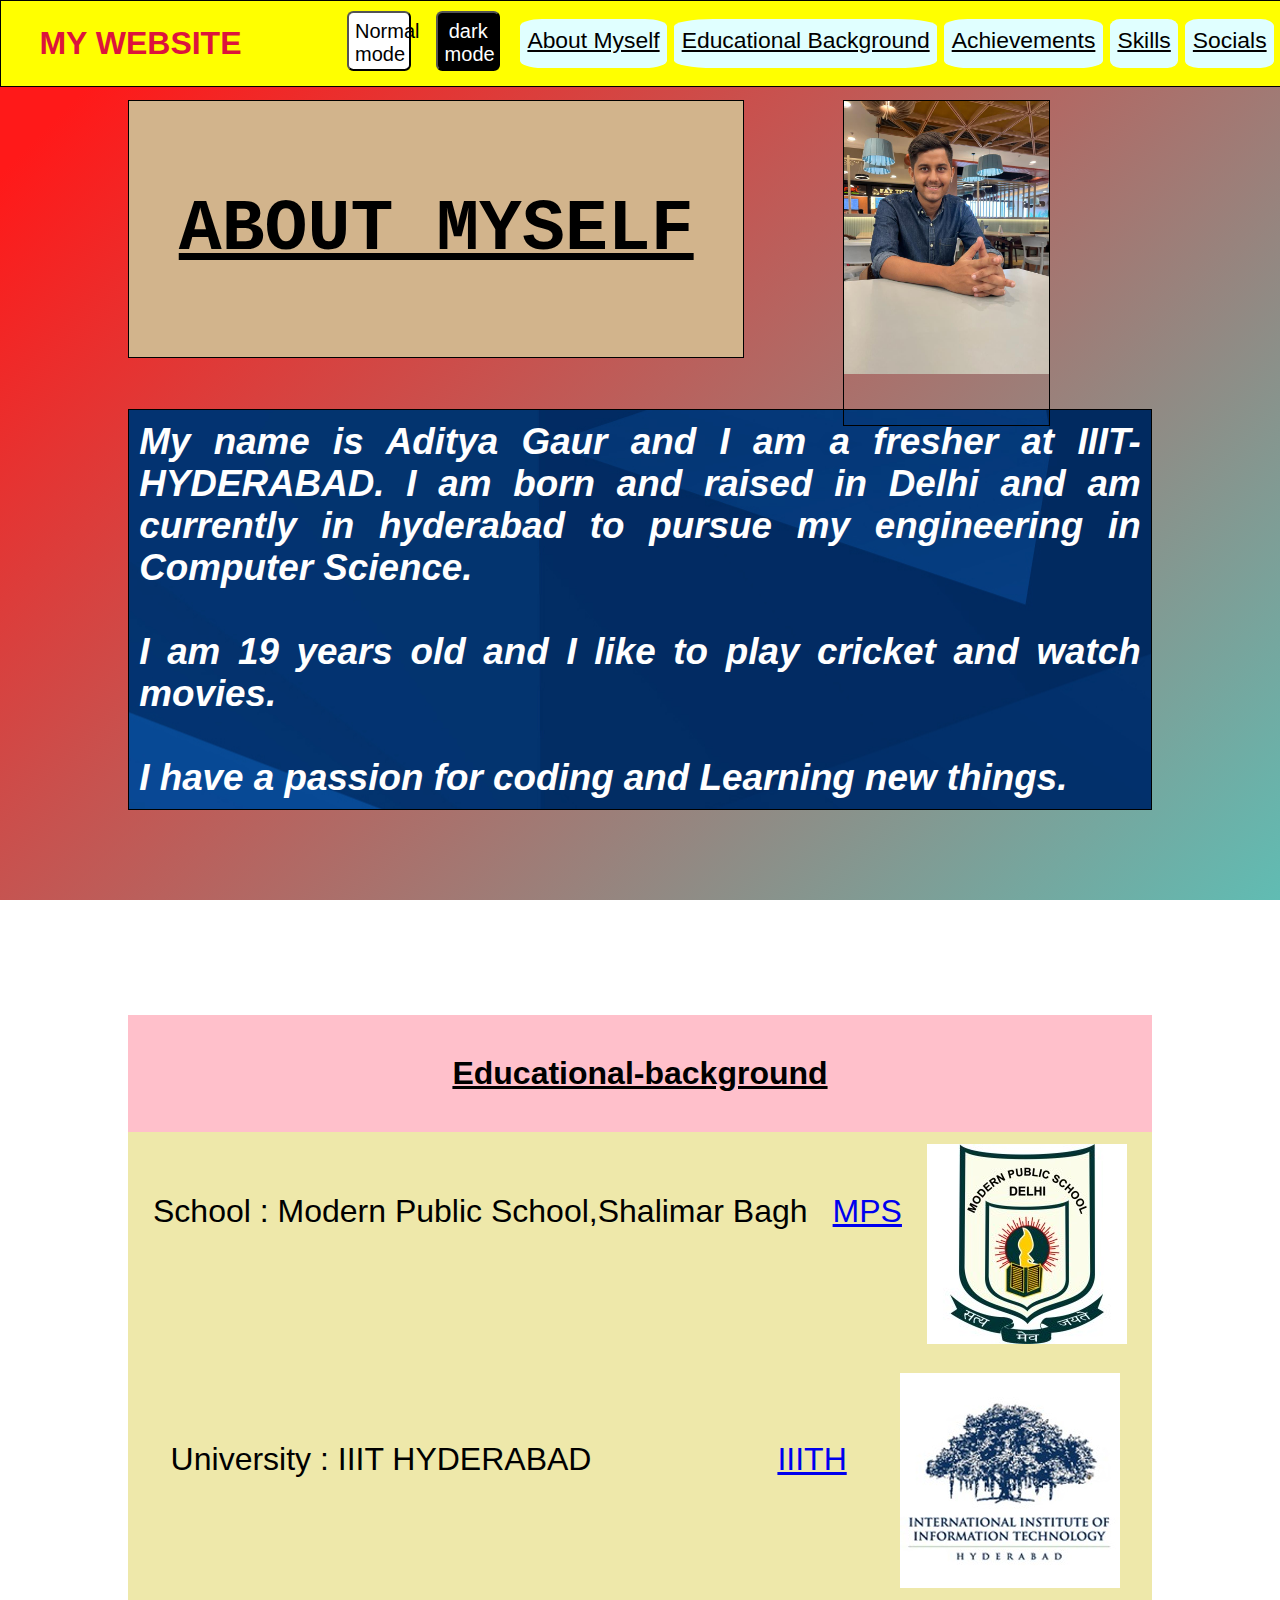
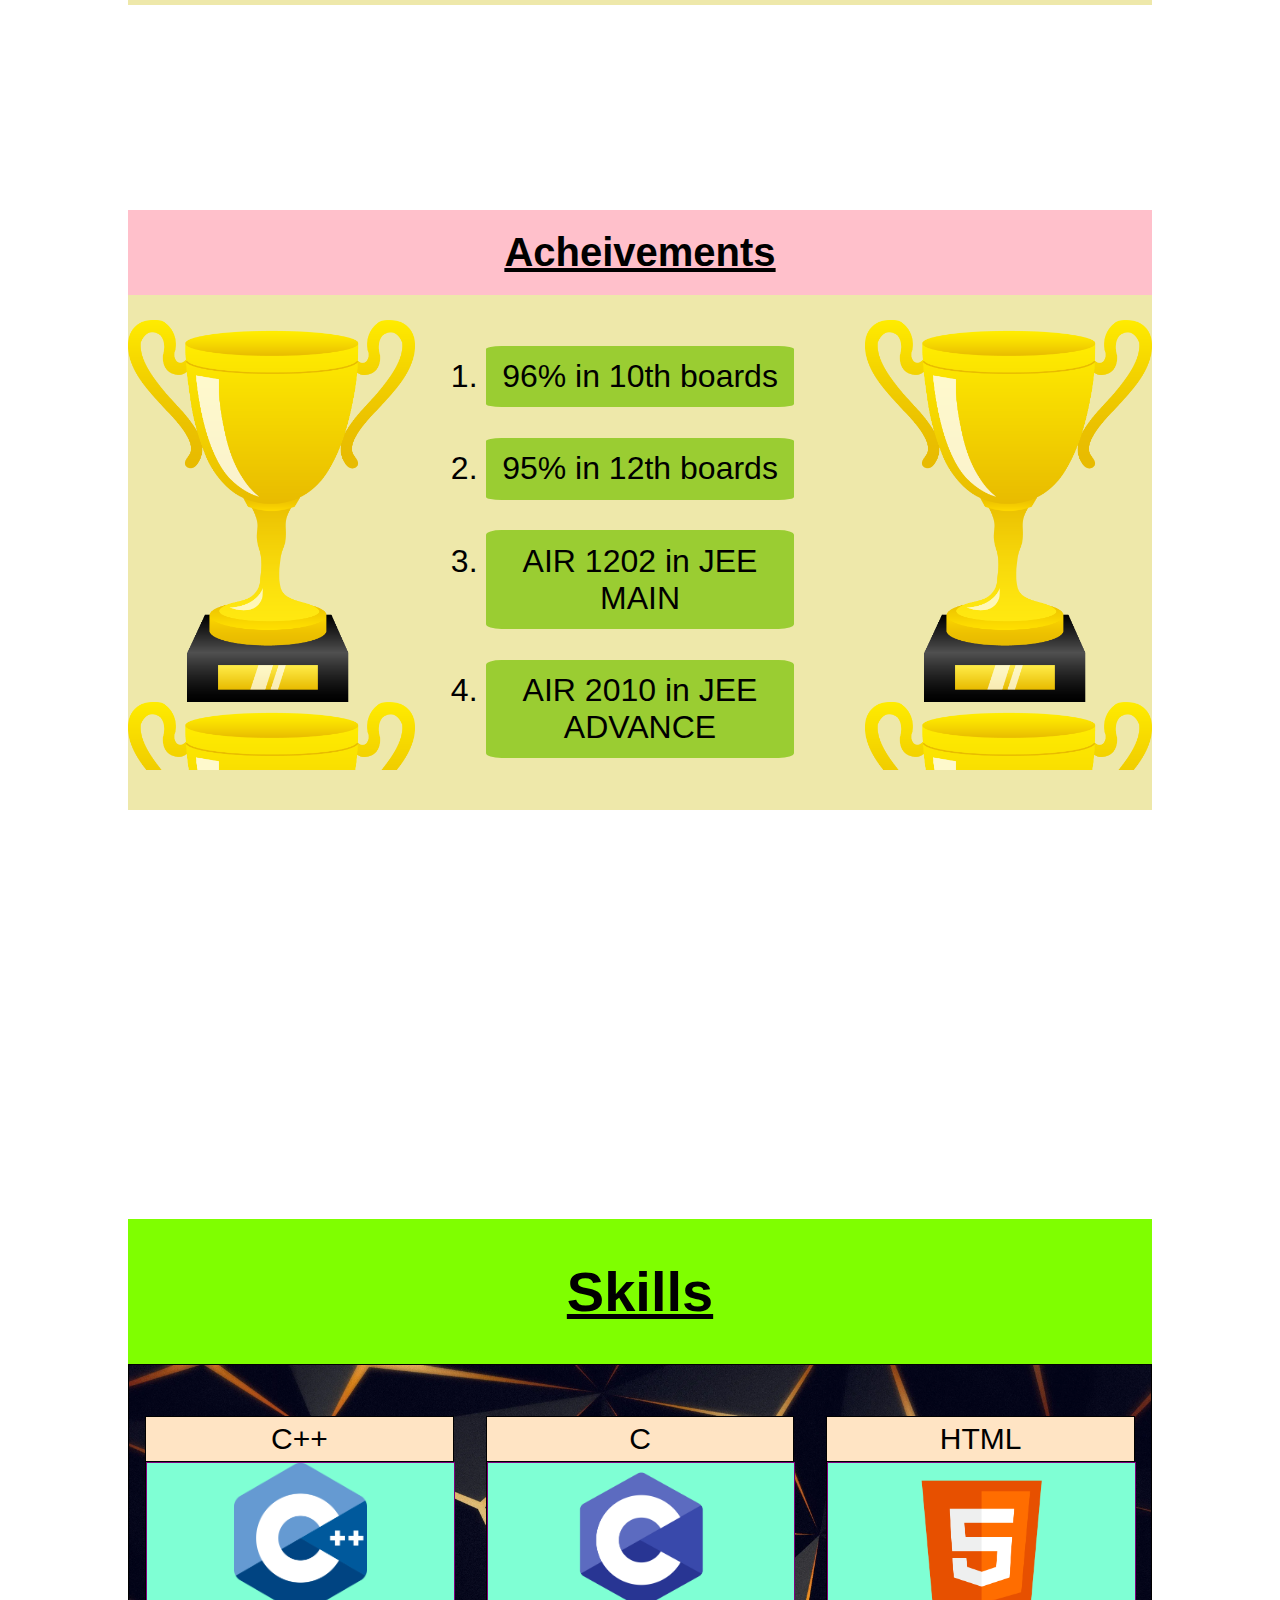
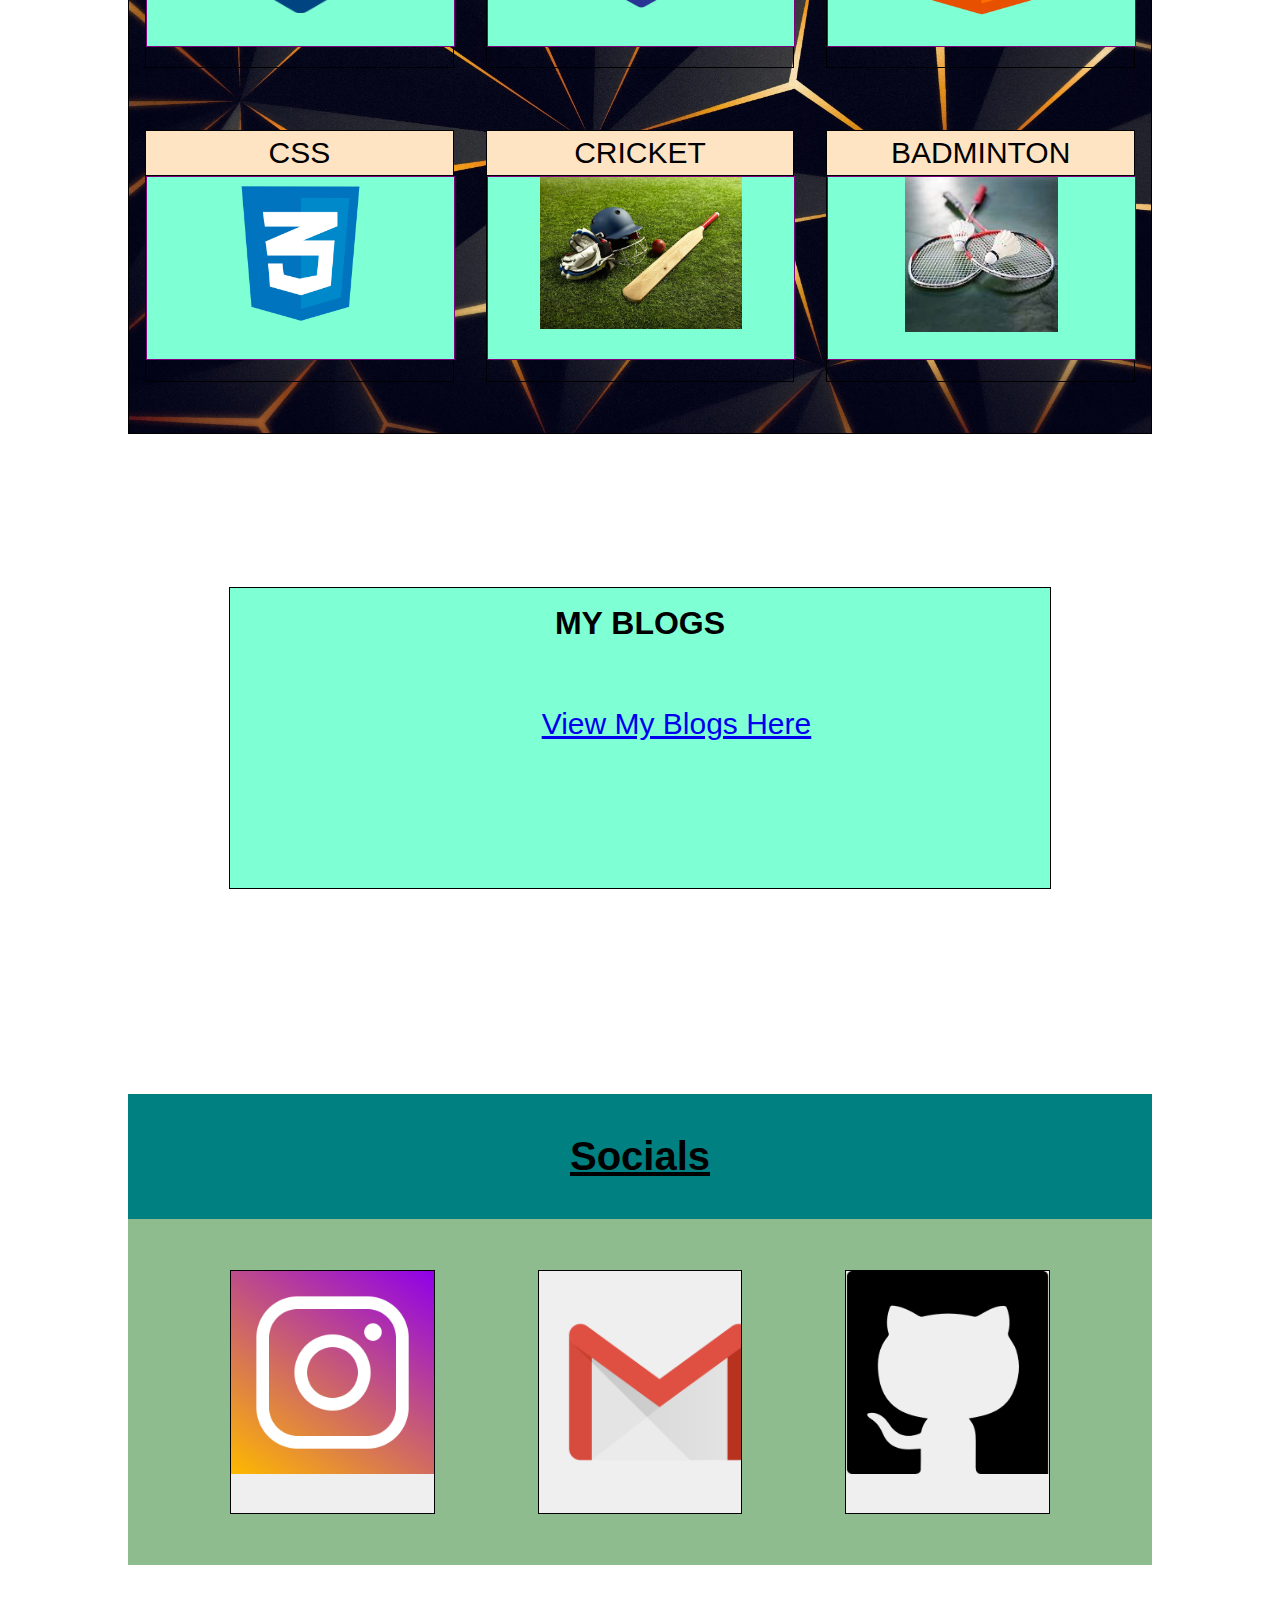
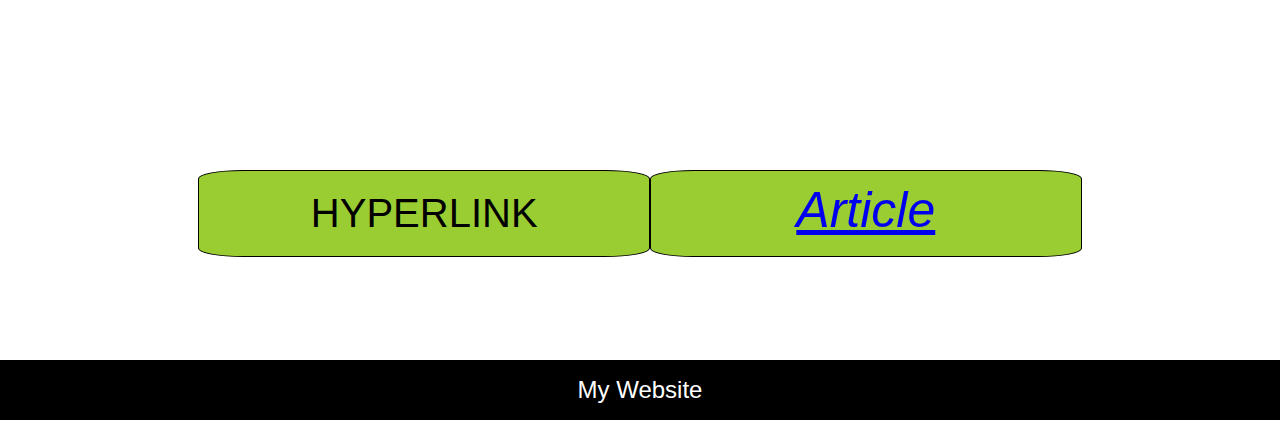
<file: index.html>
<!DOCTYPE html>
<html lang="en">
<head>
    <meta charset="UTF-8">
    <meta name="viewport" content="width=\, initial-scale=1.0">
    <title>MY INFO</title>
    <link rel="stylesheet"  id="stylesheet" href="style.css">
    
</head>
<body>
    <nav style="margin: top 0" id="navbar">
        <div id="nav-heading">MY WEBSITE</div>
        <button type="button" id="style1button" value="style1button" class="stylebutton b1"  >Normal mode</button>
        <button type="button" id="style2button" value="style2button" class="stylebutton b2" >dark mode</button>


        <script >
            'use strict';

            const handleLoad = () => {
                let style1 = document.getElementById("style1button");
                let style2 = document.getElementById("style2button");
                style1.addEventListener('click', handleClick);
                style2.addEventListener('click', handleClick);
            };

            const handleClick = (event) => {
                if(event.target.value === "style1button") {
                    document.getElementById("stylesheet").href = "style.css";
                    // should only change article style 
                    // currently still referring to the whole document
                } 
                else {
                    document.getElementById("stylesheet").href = "dark-mode.css";
                    // should also only change article style
                    // also still referring to the whole document
                }
            };

            window.addEventListener('load', handleLoad);
        </script>



        <div class="nav-attributes">
            <div  class="att" ><a class="nav-anchor" href="#about_myself">About Myself</a></div>
            <div  class="att" ><a  class="nav-anchor" href="#educational-background">Educational Background</a></div>
            <div  class="att" ><a class="nav-anchor" href="#achievements">Achievements</a></div>
            <div  class="att" ><a class="nav-anchor" href="#skills">Skills</a></div>
            <div  class="att" ><a class="nav-anchor" href="#socials">Socials</a></div>
          
        </div>
    </nav>

    <div id="webpage" >
        <div id="about_myself">
            <div id="abt"><u>ABOUT MYSELF</u></div>
            <div id="image"></div>
               <div id="my-info">
                    My name is Aditya Gaur and I am a fresher at IIIT-HYDERABAD.
                    I am born and raised in Delhi and am currently in hyderabad to pursue my engineering in Computer Science.
                    <br><br>
                    I am 19 years old and I like to play cricket and watch movies.<br><br>
                    I have a passion for coding and Learning new things.
                    
               </div>
        </div>

        <div id="educational-background">
           <h1 class="educational-heading" style="text-align:center; padding:40px;" ><u>Educational-background</u></h1>
           <div class="school">
                <span  class="school-name" style="margin-top:6%; margin-bottom:6%;">School : Modern Public School,Shalimar Bagh</span>
                <span class="school-link" style="margin-top:6%; margin-bottom:6% ;"><a title="Link To my School Website" href="http://www.mpsshalimarbagh.com/">MPS</a></span>
                <span><img style="margin-top:6%; margin-bottom:6%; "src="images/school_logo.jpg" alt="MPS" ></span>
           </div>
           <div class="school">
                <span  class="school-name" style="margin-top: 8%; margin-bottom:2%;">University : IIIT HYDERABAD</span>
                <span class="school-link" style="margin-top: 8%; margin-bottom:6%; margin-left: 14%;"><a title="Link To my College Website" href="https://www.iiit.ac.in/">IIITH</a></span>
                <span><img style="margin-left:5%; margin-top:6%; margin-bottom:6%;" src="images/iiithlogo.png" alt="IIITH" ></span>
           </div>
        </div>


        <div id="achievements">
            <h1 id="achievement-heading"><u>Acheivements</u></h1>
            <div class="achievements-list">
                <div class="trophy-image1"></div>
                <ol class="achievements-list-block">
                    <li class="list-elements" >96% in 10th boards</li>
                    <li class="list-elements">95% in 12th boards</li>
                    <li class="list-elements">AIR 1202 in JEE MAIN</li>
                    <li class="list-elements">AIR 2010 in JEE ADVANCE</li>
                </ol>
               
                <div class="trophy-image2"></div>
            </div>
            
               
        </div>


        <div id="skills">
            <h1 id="skill-heading" ><u>Skills</u></h1>
            <div id="skillbox">
                <div class="skillset1"><div class="skillname">C++</div><div class="logo-image-box"><div id="cpp_logo"></div></div></div>
                <div class="skillset1"><div class="skillname">C</div><div class="logo-image-box"> <div id="c_logo"></div></div></div>
                <div class="skillset1"><div class="skillname">HTML</div><div class="logo-image-box"><div id="html_logo"></div></div></div>
                <div class="skillset2"><div class="skillname">CSS</div><div class="logo-image-box"><div id="css_logo"></div></div></div>
                <div class="skillset2"><div class="skillname">CRICKET</div><div class="logo-image-box"><div id="cricket_logo"></div></div> </div>
                <div class="skillset2"><div class="skillname">BADMINTON</div><div class="logo-image-box"><div id="badminton_logo"></div></div> </div>
            </div>
        </div>

        <div id="blogs">
            <h1 id="blog-heading"> MY BLOGS</h1>
            <div id ="blogs-link">
                <a id="flink" href="blogs.html">View My Blogs Here</a>
            </div>
        </div>

        <div id="socials">
            <h1 id="social-heading">Socials</h1>
            <div id="socials-links">
                <button class="link" id="instagram" type="button" onclick="window.location.href='https://www.instagram.com/aditya_gaur26?igsh=MTVvOWcweTg4ZWlpbw%3D%3D&utm_source=qr'" ></button></form>
                <button class="link" id="gmail"type="button" onclick="window.location.href='mailto:adityagauraa@gmail.com'" ></button>
                <button class="link" id="github" type="button" onclick="window.location.href='https://github.com/Aditya-Gaur26'" ></button>
            </div>
        </div>


        <div id="hyperlink">
            <div id="hyperlink-heading">HYPERLINK</div>
            <a id="link-to" href="article.txt">Article</a>

        </div>

       
    </div>
    <nav id="bottom-nav">
        <div id="bottom-nav-info">My Website</div>
    </nav>
        
    
</body>
</html>
</file>
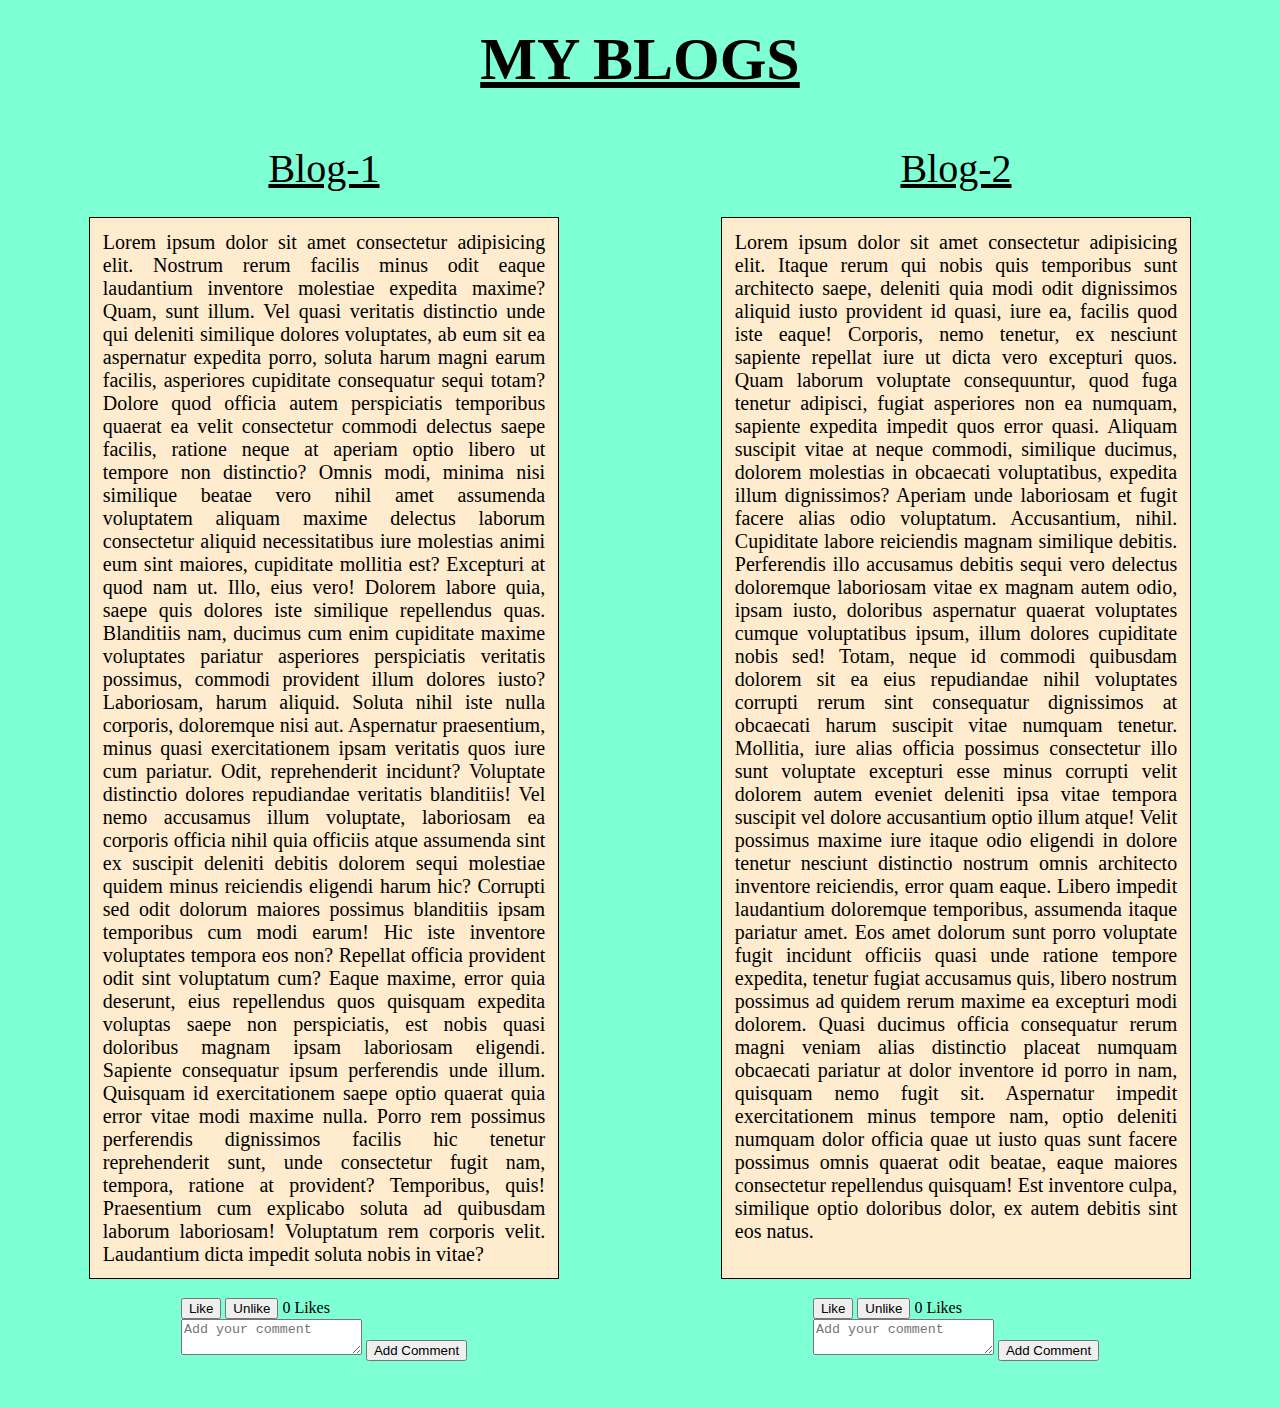
<file: blogs.html>
<!DOCTYPE html>
<html lang="en">
<head>
    <meta charset="UTF-8">
    <meta name="viewport" content="width=device-width, initial-scale=1.0">
    <title>Document</title>
    <link rel="stylesheet" href="blogs.css">
    
</head>
<body>
    <div id="heading-box">MY BLOGS</div>
    <div id="blogs-heading">
        <div class="h">Blog-1</div>
        <div class="h">Blog-2</div>
    </div>
    <div id="blogs">
        <div id="blog-1">Lorem ipsum dolor sit amet consectetur adipisicing elit. Nostrum rerum facilis minus odit eaque laudantium inventore molestiae expedita maxime? Quam, sunt illum. Vel quasi veritatis distinctio unde qui deleniti similique dolores voluptates, ab eum sit ea aspernatur expedita porro, soluta harum magni earum facilis, asperiores cupiditate consequatur sequi totam? Dolore quod officia autem perspiciatis temporibus quaerat ea velit consectetur commodi delectus saepe facilis, ratione neque at aperiam optio libero ut tempore non distinctio? Omnis modi, minima nisi similique beatae vero nihil amet assumenda voluptatem aliquam maxime delectus laborum consectetur aliquid necessitatibus iure molestias animi eum sint maiores, cupiditate mollitia est? Excepturi at quod nam ut. Illo, eius vero! Dolorem labore quia, saepe quis dolores iste similique repellendus quas. Blanditiis nam, ducimus cum enim cupiditate maxime voluptates pariatur asperiores perspiciatis veritatis possimus, commodi provident illum dolores iusto? Laboriosam, harum aliquid. Soluta nihil iste nulla corporis, doloremque nisi aut. Aspernatur praesentium, minus quasi exercitationem ipsam veritatis quos iure cum pariatur. Odit, reprehenderit incidunt? Voluptate distinctio dolores repudiandae veritatis blanditiis! Vel nemo accusamus illum voluptate, laboriosam ea corporis officia nihil quia officiis atque assumenda sint ex suscipit deleniti debitis dolorem sequi molestiae quidem minus reiciendis eligendi harum hic? Corrupti sed odit dolorum maiores possimus blanditiis ipsam temporibus cum modi earum! Hic iste inventore voluptates tempora eos non? Repellat officia provident odit sint voluptatum cum? Eaque maxime, error quia deserunt, eius repellendus quos quisquam expedita voluptas saepe non perspiciatis, est nobis quasi doloribus magnam ipsam laboriosam eligendi. Sapiente consequatur ipsum perferendis unde illum. Quisquam id exercitationem saepe optio quaerat quia error vitae modi maxime nulla. Porro rem possimus perferendis dignissimos facilis hic tenetur reprehenderit sunt, unde consectetur fugit nam, tempora, ratione at provident? Temporibus, quis! Praesentium cum explicabo soluta ad quibusdam laborum laboriosam! Voluptatum rem corporis velit. Laudantium dicta impedit soluta nobis in vitae?

        </div>
        <div id="blog-2">Lorem ipsum dolor sit amet consectetur adipisicing elit. Itaque rerum qui nobis quis temporibus sunt architecto saepe, deleniti quia modi odit dignissimos aliquid iusto provident id quasi, iure ea, facilis quod iste eaque! Corporis, nemo tenetur, ex nesciunt sapiente repellat iure ut dicta vero excepturi quos. Quam laborum voluptate consequuntur, quod fuga tenetur adipisci, fugiat asperiores non ea numquam, sapiente expedita impedit quos error quasi. Aliquam suscipit vitae at neque commodi, similique ducimus, dolorem molestias in obcaecati voluptatibus, expedita illum dignissimos? Aperiam unde laboriosam et fugit facere alias odio voluptatum. Accusantium, nihil. Cupiditate labore reiciendis magnam similique debitis. Perferendis illo accusamus debitis sequi vero delectus doloremque laboriosam vitae ex magnam autem odio, ipsam iusto, doloribus aspernatur quaerat voluptates cumque voluptatibus ipsum, illum dolores cupiditate nobis sed! Totam, neque id commodi quibusdam dolorem sit ea eius repudiandae nihil voluptates corrupti rerum sint consequatur dignissimos at obcaecati harum suscipit vitae numquam tenetur. Mollitia, iure alias officia possimus consectetur illo sunt voluptate excepturi esse minus corrupti velit dolorem autem eveniet deleniti ipsa vitae tempora suscipit vel dolore accusantium optio illum atque! Velit possimus maxime iure itaque odio eligendi in dolore tenetur nesciunt distinctio nostrum omnis architecto inventore reiciendis, error quam eaque. Libero impedit laudantium doloremque temporibus, assumenda itaque pariatur amet. Eos amet dolorum sunt porro voluptate fugit incidunt officiis quasi unde ratione tempore expedita, tenetur fugiat accusamus quis, libero nostrum possimus ad quidem rerum maxime ea excepturi modi dolorem. Quasi ducimus officia consequatur rerum magni veniam alias distinctio placeat numquam obcaecati pariatur at dolor inventore id porro in nam, quisquam nemo fugit sit. Aspernatur impedit exercitationem minus tempore nam, optio deleniti numquam dolor officia quae ut iusto quas sunt facere possimus omnis quaerat odit beatae, eaque maiores consectetur repellendus quisquam! Est inventore culpa, similique optio doloribus dolor, ex autem debitis sint eos natus.</div>
    </div>
    <div id="like-counter">
        <div class="like-area" id="like-area-1">
            <div>
                <button onclick="likeBlog(1)">Like</button>
                <button onclick="unlikeBlog(1)">Unlike</button>
                <span id="like-count-1">0</span> Likes
            </div>
            <textarea id="comments-1" placeholder="Add your comment"></textarea>
            <button onclick="addComment(1)">Add Comment</button>
            <div id="comments-display-1"></div>
        </div>
       
        <div class="like-area" id="like-area-2">
            <div>
                <button onclick="likeBlog(2)">Like</button>
                <button onclick="unlikeBlog(2)">Unlike</button>
                <span id="like-count-2">0</span> Likes
            </div>
            <textarea id="comments-2" placeholder="Add your comment"></textarea>
            <button onclick="addComment(2)">Add Comment</button>
            <div id="comments-display-2"></div>
            <script src="blogs.js"></script>
        </div>
        
    </div>
</body>
</html>
</file>
<file: style.css>
@media screen and (min-width:1025px) {
    

body {
    margin: auto;
    font-family: -apple-system, BlinkMacSystemFont, sans-serif;
    overflow: auto;
    background: linear-gradient(315deg, rgba(101,0,94,1) 3%, rgba(60,132,206,1) 38%, rgba(48,238,226,1) 68%, rgba(255,25,25,1) 98%);
    animation: gradient 15s ease infinite;
    background-size: 400% 400%;
    background-attachment: fixed;
}

@keyframes gradient {
    0%{
        background-position: 0% 0%;
    }
    50% {
        background-position: 100% 100%;
    }
    100% {
        background-position: 0% 0%;
    }
}

.wave {
    background: rgb(255 255 255 / 25%);
    border-radius: 1000% 1000% 0 0;
    position: fixed;
    width: 200%;
    height: 12em;
    animation: wave 10s -3s linear infinite;
    transform: translate3d(0, 0, 0);
    opacity: 0.8;
    bottom: 0;
    left: 0;
    z-index: -1;
}

.wave:nth-of-type(2) {
    bottom: -1.25em;
    animation: wave 18s linear reverse infinite;
    opacity: 0.8;
}

.wave:nth-of-type(3) {
    bottom: -2.5em;
    animation: wave 20s -1s reverse infinite;
    opacity: 0.9;
}

@keyframes wave {
    2% {
        transform: translateX(1);
    }

    25% {
        transform: translateX(-25%);
    }

    50% {
        transform: translateX(-50%);
    }

    75% {
        transform: translateX(-25%);
    }

    100% {
        transform: translateX(1);
    }
}


@keyframes fadeIn {
    0% {
        opacity: 1;
    }
      25% {
        opacity: 1;
        color:darkblue;
    }
      50%{
        color: green;
    }
      75%{
        color:darkblue;
    }
      100% {
        opacity: 1;
    }
}

/* ####################################################################### */


.stylebutton{
    margin-right: 1%;
    margin-left: 1%;
    width:5%;
    height:70%;
    margin-top:0.8%;
    font-size: 20px;
    padding:0.5%;
    border-radius:10%;
    cursor:pointer;
}
.stylebutton:hover{
    background-color: aqua;
}

.b1{
    background-color: white;
    
}
.b2{
    background-color: black;
    color: white;
}

/* ##################################################################################### */

*{
    margin:0%;
    padding:0%;
}

#navbar{
    background-color: yellow;
    border:1px solid black;
    display: flex;
    justify-content: space-evenly;
    height:85px;
    width: 100%;
    position:fixed;
    top:0;

}

#nav-heading{
    animation: fadeIn 5s ease-in-out infinite;
    width: 20%;
    font-size: 200%;
    font-weight:900;
    padding: auto;
    margin:auto;
    font-family:Arial, Helvetica, sans-serif ;
    color:crimson;
   
}

.nav-attributes{
    width:60%;
    display: flex;
    justify-content: space-evenly;
    align-items:center;
    
}
.att{
    font-size: 130%;       
    height:40%;
    font-family: 'Gill Sans', 'Gill Sans MT', Calibri, 'Trebuchet MS', sans-serif;
    color:black;
    cursor: pointer;
    padding: 1%;
    border-radius: 15%;
    background-color: lightcyan;

}

.att:hover{
    font-size:160%;       
    height:40%;
    font-family: 'Gill Sans', 'Gill Sans MT', Calibri, 'Trebuchet MS', sans-serif;
    color:black;

}
.nav-anchor{
    font-size: 110%;       
    font-family: 'Gill Sans', 'Gill Sans MT', Calibri, 'Trebuchet MS', sans-serif;
    color:black;
    cursor: pointer;
    border-radius: 15%;

}
.nav-anchor:visited{
    font-size: 130%;       
    height:40%;
    font-family:'Gill Sans', 'Gill Sans MT', Calibri, 'Trebuchet MS', sans-serif;
    color:black;
    cursor: pointer;
    padding: 1%;
    border-radius: 15%;
}




/* ########################################################################################################### */





#about_myself{
    position:relative;
    z-index: -1;
   
}
#image{
    width: 20%;
    height: 324px;
    position: absolute;
    border: 1px solid black;
    right: 10%;
    top: 0;
    background-image: url(images/personal_image.jpeg);
    background-size: contain;
    background-repeat: no-repeat;
}
#abt{
    border:1px solid black;
    width: 60%;
    font-size: 550%;
    padding-top: 8.6%;
    padding-bottom: 8.5%;
    text-align: center;
    font-family: monospace;
    font-weight: bolder;
    background-color:tan;
    
}
#webpage{
    width: 80%;
    
    margin:auto;
    margin-top:100px;

}
#my-info{
    margin-top:5%;
    border:1px solid black;
    font-size: 230%;
    font-weight: bold;
    font-style: italic;
    text-align: justify;
    padding:1%;
    background-image: url(images/patt.jpg) ;
    color:white;
}


/* ########################################################################################### */

#educational-background{
    margin-top:20%;

}

.educational-heading{
    background-color: pink;
}


.school{
    display:flex;
    justify-content: space-evenly;
    background-color:palegoldenrod;
}

.school-name{
    font-size: 200%;
}

.school-link{
    font-size:200%;
}

.school-link:hover{
    font-size:300%;
}


/* ########################################################################################## */

#achievements{
    margin-top:20%;
}

#achievement-heading{
    font-size:40px;
    text-align: center;
    padding:20px;
    background-color: pink;
}
.achievements-list{
    margin-top:30%;
    width:100%;
    margin:auto;
    font-size: 200%;
    background-color: palegoldenrod;
    display: flex;
    flex-flow:row wrap;
    justify-content: space-evenly;
}

.achievements-list-block{
    width: 30%;
    margin:auto;
    font-size: 100%;
    padding:2%;
   

}
.list-elements{
    margin:10% 0;
    text-align:center;
    padding:4%;
    font-family:Arial, Helvetica, sans-serif;
    background-color: yellowgreen;
    border-radius:5%;
   
}

.list-elements:hover{
    margin:10% 0;
    text-align:center;
    padding:4%;
    font-family:Arial, Helvetica, sans-serif;
    background-color:yellow;
    border-radius:5%;
}

.trophy-image1,
.trophy-image2{
    height:450px;
    margin-top: 2.5%;
    width:28%;
    background-image: url(images/trophy_image.png);
    background-size: contain;
}


/* ########################################################################################## */



#skill-heading{
    font-size:350%;
    text-align: center;
    padding:40px;
    margin-top:40%;
    background-color: chartreuse;
}

#skillbox{
    border:1px solid black;
    display: flex;
    flex-flow: row wrap;
    justify-content: space-around;
    background-image: url(images/skill.jpg);
    background-size: cover;
}
.skillset1{
    width:30%;
    height:250px;
    margin:1%;
    border:1px solid black;
    margin-top:5%;
    margin-bottom:5%;
}
.skillset2{
    width:30%;
    height:250px;
    margin:1%;
    border:1px solid black;
    margin-bottom:5%;

}

.skillname{
    text-align:center;
    font-size: 30px;
    border-bottom :1px solid black;
    padding:5px;
    background-color: bisque;

}

.logo-image-box{
    width:100%;
    border:1px solid purple;
    height:73%;
    background-color:aquamarine;
}
#cpp_logo{
   
    height:98%;
    width:43.5%;
    margin:auto;
    background-image: url(images/cpp_logo.png);
    background-size: contain;
    background-repeat: no-repeat;
}

#c_logo{
   
    height:98%;
    width:50%;
    margin:auto;
    background-image: url(images/c_logo.png);
    background-repeat: no-repeat;
    background-size: contain;
}

#html_logo{
    
    height:98%;
    width:55%;
    margin:auto;
    background-image: url(images/html_logo.jpg);
    background-repeat: no-repeat;
    background-size: contain;
}

#css_logo{
   
    height:100%;
    width:50%;
    margin:auto;
    background-image: url(images/css_logo.png);
    background-repeat: no-repeat;
    background-size: contain;

}

#cricket_logo{
    
    height:99%;
    width:66%;
    margin:auto;
    background-image: url(images/cricket_logo.jpg);
    background-repeat: no-repeat;
    background-size: contain;

}

#badminton_logo{
  
    height:100%;
    width:50%;
    margin:auto;
    background-image: url(images/badminton_logo.jpg);
    background-repeat: no-repeat;
    background-size: contain;

}


/* ############################################################################################ */

#blogs{
    margin:15% auto;
    height:300px;
    width:80%;
    border: 1px solid black;
    background-color: aquamarine;
}

#blog-heading{
    text-align: center;
    margin-top:2%;
}

#blogs-link{
    
    width:45%;
    font-size:30px;
    margin-left:38%;
    margin-top:8%;
}
#blogs-link:hover{
    width:45%;
    color: red;
    font-size:40px;
    margin-left:35%;
    margin-top:8%;
}

#blogs-link:visited{
    width:25%;
    font-size:30px;
    margin-left:38%;
    margin-top:8%;
    color:black;
    text-decoration: underline;
}



#flink:hover{
    color:red;
    font-style: italic;
}

/* ############################################################################################### */

#socials{
    margin-top: 20%;
}

#social-heading{
    font-size:250%;
    text-decoration: underline;
    background-color: teal;
    text-align: center;
    padding:40px;
}

#socials-links{
    display: flex;
    flex-flow: row wrap;
    justify-content: space-evenly;
    background-color:darkseagreen;

}

.link{
    margin-top:5%;
    margin-bottom:5%;
    width:20%;
    height:244px;
    border:1px solid black;
    cursor: pointer;
}

.link:hover{
    transform: scale(1.1);
}

#instagram{
    background-image: url(images/insta_logo.png);
    background-repeat: no-repeat;
    background-size: contain;
}
#github{
    background-image: url(images/git_logo.webp);
    background-repeat: no-repeat;
    background-size: contain;
   
}

#gmail{
    background-image: url(images/gmail_logo.png);
    background-repeat: no-repeat;
    background-size: cover;
}


/* ################################################################################### */


#hyperlink{
    margin-top:20%;
    margin-bottom: 10%;
    display:flex;
    flex-flow:row;
    justify-content: center;

}

#hyperlink-heading{
    width:40%;
    font-size:40px;
    border: 1px solid black;
    padding:20px;
    background-color: yellowgreen;
    text-align: center;
    border-radius: 10%;
}

#link-to{
    width: 40%;
    font-size:50px;
    font-style: italic;
    border: 1px solid black;
    padding:10px;
    background-color: yellowgreen;
    text-align: center;
    border-radius: 10%;
}


#link-to:hover{
    font-size: 55px;
}

#link-to:visited{
    color:black;
    
}

/* ########################################################################################### */

#bottom-nav{
    height:60px;
    background-color: black;
    position: absolute;
    bottom:-1;
    width:100%;
    display: flex;
    justify-content: space-evenly;
    align-content: center;
    align-items: center;
}

#bottom-nav-info{
    color:white;
    width:20%;
    text-align: center;
    font-size: 150%;
}



}

@media screen and (max-width:600px){

body {
    margin: auto;
    font-family: -apple-system, BlinkMacSystemFont, sans-serif;
    overflow: auto;
    background: linear-gradient(315deg, rgba(101,0,94,1) 3%, rgba(60,132,206,1) 38%, rgba(48,238,226,1) 68%, rgba(255,25,25,1) 98%);
    animation: gradient 15s ease infinite;
    background-size: 400% 400%;
    background-attachment: fixed;
}

@keyframes gradient {
    0% {
        background-position: 0% 0%;
    }
    50% {
        background-position: 100% 100%;
    }
    100% {
        background-position: 0% 0%;
    }
}

.wave {
    background: rgb(255 255 255 / 25%);
    border-radius: 1000% 1000% 0 0;
    position: fixed;
    width: 200%;
    height: 12em;
    animation: wave 10s -3s linear infinite;
    transform: translate3d(0, 0, 0);
    opacity: 0.8;
    bottom: 0;
    left: 0;
    z-index: -1;
}

.wave:nth-of-type(2) {
    bottom: -1.25em;
    animation: wave 18s linear reverse infinite;
    opacity: 0.8;
}

.wave:nth-of-type(3) {
    bottom: -2.5em;
    animation: wave 20s -1s reverse infinite;
    opacity: 0.9;
}

@keyframes wave {
    2% {
        transform: translateX(1);
    }

    25% {
        transform: translateX(-25%);
    }

    50% {
        transform: translateX(-50%);
    }

    75% {
        transform: translateX(-25%);
    }

    100% {
        transform: translateX(1);
    }
}


@keyframes fadeIn {
    0% {
        opacity: 1;
      }
      25% {
        opacity: 1;
        color:darkblue;
      }
      50%{
        color: green;
      }
      75%{
        color:darkblue;
      }
      100% {
        opacity: 1;
      }
  }

/* ####################################################################### */


.stylebutton{
    margin-right: 1%;
    margin-left: 1%;
    width:15%;
    height:70%;
    margin-top:0.8%;
    font-size: 15px;
    padding:0.5%;
    border-radius:10%;
    cursor:pointer;
}
.stylebutton:hover{
    background-color: aqua;
}

.b1{
    background-color: white;
    
}
.b2{
    background-color: black;
    color: white;
}

/* ##################################################################################### */


*{
    margin:0%;
    padding:0%;
}

#navbar{
    background-color: yellow;
    border:1px solid black;
    display: flex;
    justify-content: space-evenly;
    height:85px;
    width: 100%;
    position:fixed;
    top:0;

}

#nav-heading{
    animation: fadeIn 5s ease-in-out infinite;
    width: 20%;
    font-size: 131%;
    font-weight: 600;
    padding: auto;
    margin: auto;
    font-family: Arial, Helvetica, sans-serif;
    color: crimson;
}
   


.nav-attributes{
    width:30%;
    display: flex;
    justify-content: space-evenly;
    align-items:center;
    visibility: hidden;
    
}
.att{
    font-size: 130%;       
    height:40%;
    font-family: 'Gill Sans', 'Gill Sans MT', Calibri, 'Trebuchet MS', sans-serif;
    color:black;
    cursor: pointer;
    padding: 1%;
    border-radius: 15%;
    background-color: lightcyan;

}

.att:hover{
    font-size:160%;       
    height:40%;
    font-family: 'Gill Sans', 'Gill Sans MT', Calibri, 'Trebuchet MS', sans-serif;
    color:black;

}
.nav-anchor{
    font-size: 110%;       
    font-family: 'Gill Sans', 'Gill Sans MT', Calibri, 'Trebuchet MS', sans-serif;
    color:black;
    cursor: pointer;
    border-radius: 15%;

}
.nav-anchor:visited{
    font-size: 130%;       
    height:40%;
    font-family:'Gill Sans', 'Gill Sans MT', Calibri, 'Trebuchet MS', sans-serif;
    color:black;
    cursor: pointer;
    padding: 1%;
    border-radius: 15%;
}




/* ########################################################################################################### */





#about_myself{
    position:relative;
    z-index: -1;
   
}
#image{
    width: 31%;
    height: 166px;
    position: absolute;
    border: 1px solid black;
    right: -10%;
    top: 0;
    background-image: url(images/personal_image.jpeg);
    background-repeat: no-repeat;
    background-size: contain;
}
#abt{
    border: 1px solid black;
    width: 71%;
    font-size: 436%;
    padding-top: 0.6%;
    padding-bottom: 3.5%;
    text-align: center;
    font-family: monospace;
    font-weight: bolder;
    background-color: tan;

}
#webpage{
    width: 98%;
    margin:100px auto;


}
#my-info{
    margin-top: 5%;
    margin-left: 19px;
    margin-right: -47px;
    border: 1px solid black;
    font-size: 166%;
    font-weight: 400;
    font-style: italic;
    text-align: justify;
    padding: 3%;
    background-image: url(images/patt.jpg);
    color: white;
    background-size: cover;
}


/* ########################################################################################### */

#educational-background{
    margin:20% auto;
    

}

.educational-heading{
    background-color: pink;
    margin-right: -55px;
}



.school{
    display:flex;
    margin-right:-55px;
    justify-content: space-evenly;
    background-color:palegoldenrod;
}

.school-name{
    font-size: 120%;
}

.school-link{
    font-size:100%;
}

.school-link:hover{
    font-size:200%;
}


/* ########################################################################################## */

#achievements{
    margin-top:20%;
    margin-right:-55px;
}

#achievement-heading{
    font-size:40px;
    text-align: center;
    padding:20px;
    background-color: pink;
}
.achievements-list{
    margin-top:30%;
    width:100%;
    margin:auto;
    font-size: 200%;
    background-color: palegoldenrod;
    display: flex;
    flex-flow:row wrap;
    justify-content: space-evenly;
}

.achievements-list-block{
    width: 36%;
    margin: auto;
    font-size: 74%;
    padding: 3%;
}


.list-elements{
    margin:10% 0;
    text-align:center;
    padding:4%;
    font-family:Arial, Helvetica, sans-serif;
    background-color: yellowgreen;
    border-radius:5%;
   
}

.list-elements:hover{
    margin:10% 0;
    text-align:center;
    padding:4%;
    font-family:Arial, Helvetica, sans-serif;
    background-color:yellow;
    border-radius:5%;
}

.trophy-image1,
.trophy-image2{
    height: 535px;
    margin-top: 8.5%;
    width: 28%;
    background-image: url(images/trophy_image.png);
    background-size: contain;
}


/* ########################################################################################## */



#skill-heading{
    font-size:250%;
    text-align: center;
    padding:20px;
    margin-top:40%;
    margin-right: -55px;
    background-color: chartreuse;
}

#skillbox{
    border:1px solid black;
    display: flex;
    margin-right: -55px;
    flex-flow: row wrap;
    justify-content: space-around;
    background-image: url(images/skill.jpg);
    background-size: cover;
}
.skillset1{
    width: 33%;
    height: 90px;
    margin: 1%;
    border: 1px solid black;
    margin-top: 5%;
    margin-bottom: 5%;
}
.skillset2{
    width: 33%;
    height: 90px;
    margin: 1%;
    border: 1px solid black;
    margin-top: 5%;
    margin-bottom: 5%;

}

.skillname{
    text-align: center;
    font-size: 17px;
    border-bottom: 1px solid black;
    padding: 5px;
    background-color: bisque;
}


.logo-image-box{
    width: 100%;
    border: 1px solid purple;
    height: 86.5%;
    background-color: aquamarine;
}

#cpp_logo{
   
    height:98%;
    width:43.5%;
    margin:auto;
    background-image: url(images/cpp_logo.png);
    background-repeat: no-repeat;
    background-size: contain;
}

#c_logo{
    height: 98%;
    width: 46%;
    margin: auto;
    background-image: url(images/c_logo.png);
    background-repeat: no-repeat;
    background-size: contain;
}

#html_logo{
    
    height:98%;
    width:55%;
    margin:auto;
    background-image: url(images/html_logo.jpg);
    background-repeat: no-repeat;
    background-size: contain;
}

#css_logo{
   
    height:100%;
    width:50%;
    margin:auto;
    background-image: url(images/css_logo.png);
    background-repeat: no-repeat;
    background-size: contain;

}

#cricket_logo{
    
    height:99%;
    width:66%;
    margin:auto;
    background-image: url(images/cricket_logo.jpg);
    background-repeat: no-repeat;
    background-size: contain;

}

#badminton_logo{
  
    height:100%;
    width:50%;
    margin:auto;
    background-image: url(images/badminton_logo.jpg);
    background-repeat: no-repeat;
    background-size: contain;

}


/* ############################################################################################ */

#blogs{
    margin: 15% auto;
    height: 180px;
    width: 106%;
    border: 1px solid black;
    background-color: aquamarine;
    margin-right: -42px;
}

#blog-heading{
    text-align: center;
    margin-top:2%;
}

#blogs-link{
    
    width: 86%;
    font-size: 24px;
    margin-left: 26%;
    margin-top: 10%;
}
#blogs-link:hover{
    width:35%;
    color: red;
    font-size:40px;
    margin-left:35%;
    margin-top:8%;
}

#blogs-link:visited{
    width:25%;
    font-size:30px;
    margin-left:38%;
    margin-top:8%;
    color:black;
    text-decoration: underline;
}



#flink:hover{
    color:red;
    font-style: italic;
}

/* ############################################################################################### */

#socials{
    margin-top: 20%;
    margin-right: -55px;

}

#social-heading{
    font-size:250%;
    text-decoration: underline;
    background-color: teal;
    text-align: center;
    padding:18px;
}

#socials-links{
    display: flex;
    flex-flow: row wrap;
    justify-content: space-evenly;
    background-color:darkseagreen;

}

.link{
    margin-top: 5%;
    margin-bottom: 5%;
    width: 19%;
    height: 92px;
    border: 1px solid black;
    cursor: pointer;
}

.link:hover{
    transform: scale(1.1);
}

#instagram{
    background-image: url(images/insta_logo.png);
    background-repeat: no-repeat;
    background-size: contain;
}
#github{
    background-image: url(images/git_logo.webp);
    background-repeat: no-repeat;
    background-size: contain;
   
}

#gmail{
    background-image: url(images/gmail_logo.png);
    background-repeat: no-repeat;
    background-size: cover;
}


/* ################################################################################### */


#hyperlink{
    margin-top: 20%;
    margin-right: -100px;
    margin-bottom: 10%;
    display: flex;
    flex-flow: row;
    justify-content: center;

}

#hyperlink-heading{
    width:40%;
    font-size:32px;
    border: 1px solid black;
    padding:20px;
    background-color: yellowgreen;
    text-align: center;
    border-radius: 10%;
}

#link-to{
    width: 40%;
    font-size:40px;
    font-style: italic;
    border: 1px solid black;
    padding:10px;
    background-color: yellowgreen;
    text-align: center;
    border-radius: 10%;
}


#link-to:hover{
    font-size: 55px;
}

#link-to:visited{
    color:black;
    
}

/* ########################################################################################### */

#bottom-nav{
    height:60px;
    background-color: black;
    position: absolute;
    bottom:-1;
    width:124%;
    display: flex;
    justify-content: space-evenly;
    align-content: center;
    align-items: center;
}

#bottom-nav-info{
    color:white;
    width:20%;
    text-align: center;
    font-size: 150%;
}

}

@media screen and (min-width:601px) and (max-width:1025px){
body {
    margin: auto;
    font-family: -apple-system, BlinkMacSystemFont, sans-serif;
    overflow: auto;
    background: linear-gradient(315deg, rgba(101,0,94,1) 3%, rgba(60,132,206,1) 38%, rgba(48,238,226,1) 68%, rgba(255,25,25,1) 98%);
    animation: gradient 15s ease infinite;
    background-size: 400% 400%;
    background-attachment: fixed;
}

@keyframes gradient {
    0% {
        background-position: 0% 0%;
    }
    50% {
        background-position: 100% 100%;
    }
    100% {
        background-position: 0% 0%;
    }
}

.wave {
    background: rgb(255 255 255 / 25%);
    border-radius: 1000% 1000% 0 0;
    position: fixed;
    width: 200%;
    height: 12em;
    animation: wave 10s -3s linear infinite;
    transform: translate3d(0, 0, 0);
    opacity: 0.8;
    bottom: 0;
    left: 0;
    z-index: -1;
}

.wave:nth-of-type(2) {
    bottom: -1.25em;
    animation: wave 18s linear reverse infinite;
    opacity: 0.8;
}

.wave:nth-of-type(3) {
    bottom: -2.5em;
    animation: wave 20s -1s reverse infinite;
    opacity: 0.9;
}

@keyframes wave {
    2% {
        transform: translateX(1);
    }

    25% {
        transform: translateX(-25%);
    }

    50% {
        transform: translateX(-50%);
    }

    75% {
        transform: translateX(-25%);
    }

    100% {
        transform: translateX(1);
    }
}


@keyframes fadeIn {
    0% {
        opacity: 1;
      }
      25% {
        opacity: 1;
        color:darkblue;
      }
      50%{
        color: green;
      }
      75%{
        color:darkblue;
      }
      100% {
        opacity: 1;
      }
  }

/* ####################################################################### */


.stylebutton{
    margin-right: 1%;
    margin-left: 1%;
    width:15%;
    height:70%;
    margin-top:0.8%;
    font-size: 15px;
    padding:0.5%;
    border-radius:10%;
    cursor:pointer;
}
.stylebutton:hover{
    background-color: aqua;
}

.b1{
    background-color: white;
    
}
.b2{
    background-color: black;
    color: white;
}

/* ##################################################################################### */


*{
    margin:0%;
    padding:0%;
}

#navbar{
    background-color: yellow;
    border:1px solid black;
    display: flex;
    justify-content: space-evenly;
    height:85px;
    width: 100%;
    position:fixed;
    top:0;

}

#nav-heading{
    animation: fadeIn 5s ease-in-out infinite;
    width: 20%;
    font-size: 131%;
    font-weight: 600;
    padding: auto;
    margin: auto;
    font-family: Arial, Helvetica, sans-serif;
    color: crimson;
}
   


.nav-attributes{
    width:30%;
    display: flex;
    justify-content: space-evenly;
    align-items:center;
    visibility: hidden;
    
}
.att{
    font-size: 130%;       
    height:40%;
    font-family: 'Gill Sans', 'Gill Sans MT', Calibri, 'Trebuchet MS', sans-serif;
    color:black;
    cursor: pointer;
    padding: 1%;
    border-radius: 15%;
    background-color: lightcyan;

}

.att:hover{
    font-size:160%;       
    height:40%;
    font-family: 'Gill Sans', 'Gill Sans MT', Calibri, 'Trebuchet MS', sans-serif;
    color:black;

}
.nav-anchor{
    font-size: 110%;       
    font-family: 'Gill Sans', 'Gill Sans MT', Calibri, 'Trebuchet MS', sans-serif;
    color:black;
    cursor: pointer;
    border-radius: 15%;

}
.nav-anchor:visited{
    font-size: 130%;       
    height:40%;
    font-family:'Gill Sans', 'Gill Sans MT', Calibri, 'Trebuchet MS', sans-serif;
    color:black;
    cursor: pointer;
    padding: 1%;
    border-radius: 15%;
}




/* ########################################################################################################### */





#about_myself{
    position:relative;
    z-index: -1;
   
}
#image{
    width: 23%;
    height: 230px;
    position: absolute;
    border: 1px solid black;
    right: -3%;
    top: 0;
    background-image: url(images/personal_image.jpeg);
    background-repeat: no-repeat;
    background-size: contain;
}

#abt{
    border: 1px solid black;
    width: 71%;
    font-size: 436%;
    padding-top: 7.6%;
    padding-bottom: 12.5%;
    text-align: center;
    font-family: monospace;
    font-weight: bolder;
    background-color: tan;

}
#webpage{
    width: 98%;
    margin:100px auto;


}
#my-info{
    margin-top: 5%;
    margin-left: 19px;
    margin-right: -47px;
    border: 1px solid black;
    font-size: 166%;
    font-weight: 400;
    font-style: italic;
    text-align: justify;
    padding: 3%;
    background-image: url(images/patt.jpg);
    color: white;
    background-size: cover;
}


/* ########################################################################################### */

#educational-background{
    margin:20% auto;
    

}

.educational-heading{
    background-color: pink;
    margin-right: -55px;
}



.school{
    display:flex;
    margin-right:-55px;
    justify-content: space-evenly;
    background-color:palegoldenrod;
}

.school-name{
    font-size: 120%;
}

.school-link{
    font-size:100%;
}

.school-link:hover{
    font-size:200%;
}


/* ########################################################################################## */

#achievements{
    margin-top:20%;
    margin-right:-55px;
}

#achievement-heading{
    font-size:40px;
    text-align: center;
    padding:20px;
    background-color: pink;
}
.achievements-list{
    margin-top:30%;
    width:100%;
    margin:auto;
    font-size: 200%;
    background-color: palegoldenrod;
    display: flex;
    flex-flow:row wrap;
    justify-content: space-evenly;
}

.achievements-list-block{
    width: 36%;
    margin: auto;
    font-size: 74%;
    padding: 3%;
}


.list-elements{
    margin:10% 0;
    text-align:center;
    padding:4%;
    font-family:Arial, Helvetica, sans-serif;
    background-color: yellowgreen;
    border-radius:5%;
   
}

.list-elements:hover{
    margin:10% 0;
    text-align:center;
    padding:4%;
    font-family:Arial, Helvetica, sans-serif;
    background-color:yellow;
    border-radius:5%;
}

.trophy-image1,
.trophy-image2{
    height: 535px;
    margin-top: 8.5%;
    width: 28%;
    background-image: url(images/trophy_image.png);
    background-size: contain;
}


/* ########################################################################################## */



#skill-heading{
    font-size:250%;
    text-align: center;
    padding:20px;
    margin-top:40%;
    margin-right: -55px;
    background-color: chartreuse;
}

#skillbox{
    border:1px solid black;
    display: flex;
    margin-right: -55px;
    flex-flow: row wrap;
    justify-content: space-around;
    background-image: url(images/skill.jpg);
    background-size: cover;
}
.skillset1{
    width: 33%;
    height: 151px;
    margin: 1%;
    border: 1px solid black;
    margin-top: 5%;
    margin-bottom: 5%;
}
.skillset2{
    width: 33%;
    height: 151px;
    margin: 1%;
    border: 1px solid black;
    margin-top: 5%;
    margin-bottom: 5%;

}

.skillname{
    text-align: center;
    font-size: 17px;
    border-bottom: 1px solid black;
    padding: 5px;
    background-color: bisque;
}


.logo-image-box{
    width: 100%;
    border: 1px solid purple;
    height: 86.5%;
    background-color: aquamarine;
}

#cpp_logo{
   
    height:98%;
    width:43.5%;
    margin:auto;
    background-image: url(images/cpp_logo.png);
    background-repeat: no-repeat;
    background-size: contain;
}

#c_logo{
    height: 98%;
    width: 46%;
    margin: auto;
    background-image: url(images/c_logo.png);
    background-repeat: no-repeat;
    background-size: contain;
}

#html_logo{
    
    height:98%;
    width:55%;
    margin:auto;
    background-image: url(images/html_logo.jpg);
    background-repeat: no-repeat;
    background-size: contain;
}

#css_logo{
   
    height:100%;
    width:50%;
    margin:auto;
    background-image: url(images/css_logo.png);
    background-repeat: no-repeat;
    background-size: contain;

}

#cricket_logo{
    
    height:99%;
    width:66%;
    margin:auto;
    background-image: url(images/cricket_logo.jpg);
    background-repeat: no-repeat;
    background-size: contain;

}

#badminton_logo{
  
    height:100%;
    width:50%;
    margin:auto;
    background-image: url(images/badminton_logo.jpg);
    background-repeat: no-repeat;
    background-size: contain;

}


/* ############################################################################################ */

#blogs{
    margin: 15% auto;
    height: 180px;
    width: 106%;
    border: 1px solid black;
    background-color: aquamarine;
    margin-right: -42px;
}

#blog-heading{
    text-align: center;
    margin-top:2%;
}

#blogs-link{
    
    width: 86%;
    font-size: 24px;
    margin-left: 26%;
    margin-top: 10%;
}
#blogs-link:hover{
    width:35%;
    color: red;
    font-size:40px;
    margin-left:35%;
    margin-top:8%;
}

#blogs-link:visited{
    width:25%;
    font-size:30px;
    margin-left:38%;
    margin-top:8%;
    color:black;
    text-decoration: underline;
}



#flink:hover{
    color:red;
    font-style: italic;
}

/* ############################################################################################### */

#socials{
    margin-top: 20%;
    margin-right: -55px;

}

#social-heading{
    font-size:250%;
    text-decoration: underline;
    background-color: teal;
    text-align: center;
    padding:18px;
}

#socials-links{
    display: flex;
    flex-flow: row wrap;
    justify-content: space-evenly;
    background-color:darkseagreen;

}

.link{
    margin-top: 5%;
    margin-bottom: 5%;
    width: 19%;
    height: 155px;
    border: 1px solid black;
    cursor: pointer;
}

.link:hover{
    transform: scale(1.1);
}

#instagram{
    background-image: url(images/insta_logo.png);
    background-repeat: no-repeat;
    background-size: contain;
}
#github{
    background-image: url(images/git_logo.webp);
    background-repeat: no-repeat;
    background-size: contain;
   
}

#gmail{
    background-image: url(images/gmail_logo.png);
    background-repeat: no-repeat;
    background-size: cover;
}


/* ################################################################################### */


#hyperlink{
    margin-top: 20%;
    margin-right: -100px;
    margin-bottom: 10%;
    display: flex;
    flex-flow: row;
    justify-content: center;

}

#hyperlink-heading{
    width:40%;
    font-size:32px;
    border: 1px solid black;
    padding:20px;
    background-color: yellowgreen;
    text-align: center;
    border-radius: 10%;
}

#link-to{
    width: 40%;
    font-size:40px;
    font-style: italic;
    border: 1px solid black;
    padding:10px;
    background-color: yellowgreen;
    text-align: center;
    border-radius: 10%;
}


#link-to:hover{
    font-size: 55px;
}

#link-to:visited{
    color:black;
    
}

/* ########################################################################################### */

#bottom-nav{
    height:60px;
    background-color: black;
    position: absolute;
    bottom:-1;
    width:124%;
    display: flex;
    justify-content: space-evenly;
    align-content: center;
    align-items: center;
}

#bottom-nav-info{
    color:white;
    width:20%;
    text-align: center;
    font-size: 150%;
}


}
</file>
<file: blogs.css>
body{
    background-color: aquamarine;
}

#heading-box{
        
    text-align: center;
    font-size:60px;
    font-weight: 900;
    text-decoration: underline;
    margin-top:2%;
    margin-bottom: 2%;
}

#blogs{
    display:flex;
    justify-content:space-around;
    

}

#blog-1,
#blog-2{
    background-color: blanchedalmond;
    width:35%;
   
    border: 1px solid black;
    text-align: justify;
    padding:1%;
    font-size:20px;
    color: black;
}

#blogs-heading{
    display:flex;
    justify-content:space-around;

}
.h{
    width:35%;
    font-size:40px;
    text-align:center;
    padding:2%;
    text-decoration: underline;

}

#like-counter{
    display:flex;
    justify-content: space-around;
}

.like-area{
    margin-top:1.5%;
    margin-bottom:3%;
}
</file>
